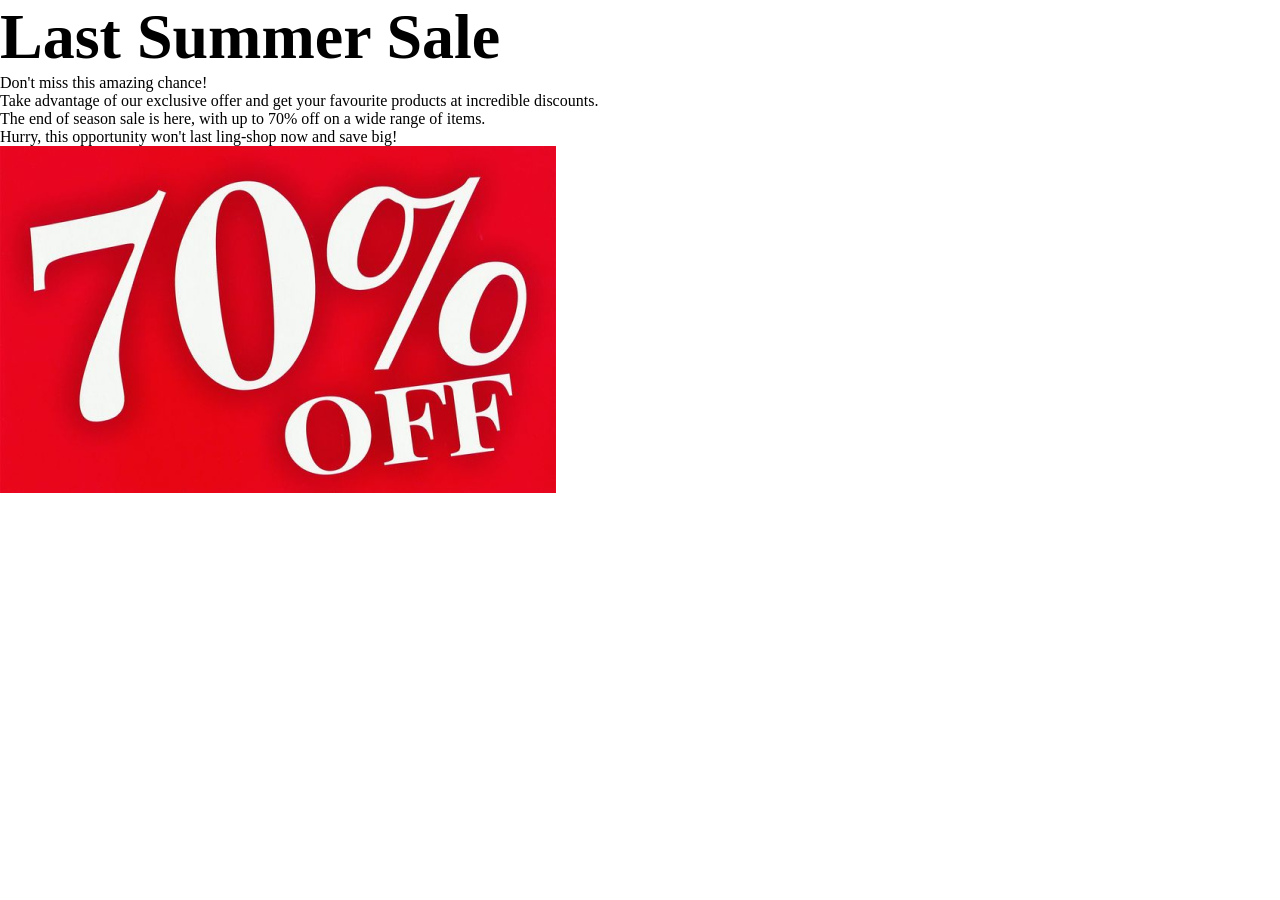
<file: index.html/index.html>
<!DOCTYPE html>
<html lang="en">

<head>
	<meta charset="UTF-8" />
	<meta name="description" content="The end of season sale is here, with up to 70% off on a wide range of items." />
	<meta name="author" content="alex Dularidze" />
	<meta property="og:description" content="The end of season sale is here, with up to 70% off on a wide range of items." />
	<meta property="og:image" content="../icons/icon.svg" />
	<meta property="og:title" content="Last Summer Sale" />
	<link rel="icon" href="../icons/icon.svg" />
	<link rel="stylesheet" href="../stylesheet/stylesheet.css" />
	<title>
		Last Summer Sale
	</title>
</head>

<body>
	<header>
		<div>
			<h1>Last Summer Sale</h1>
		</div>
	</header>
	<main>
		<div id="firstDiv">
			<p id="firstParagraph">Don't miss this amazing chance!</p>
		</div>
		<div id="secondDiv">
			<p id="secondParagraph">Take advantage of our exclusive offer and get
				your favourite products at incredible discounts.</p>
		</div>
		<div id="thirdDiv">
			<p id="thirdParagraph">The end of season sale is here, with up to
				<span>70%</span> off on a wide range of items.
			</p>
		</div>
		<div id="fourthDiv">
			<p id="fourthParagraph">Hurry, this opportunity won't last ling-shop now and save big!</p>
		</div>
		<div id="mainImage">
			<img src="../images/image0.png" alt="70 percentage off" title="70% off" width="556" height="347" />
		</div>
	</main>
</body>

</html>
</file>
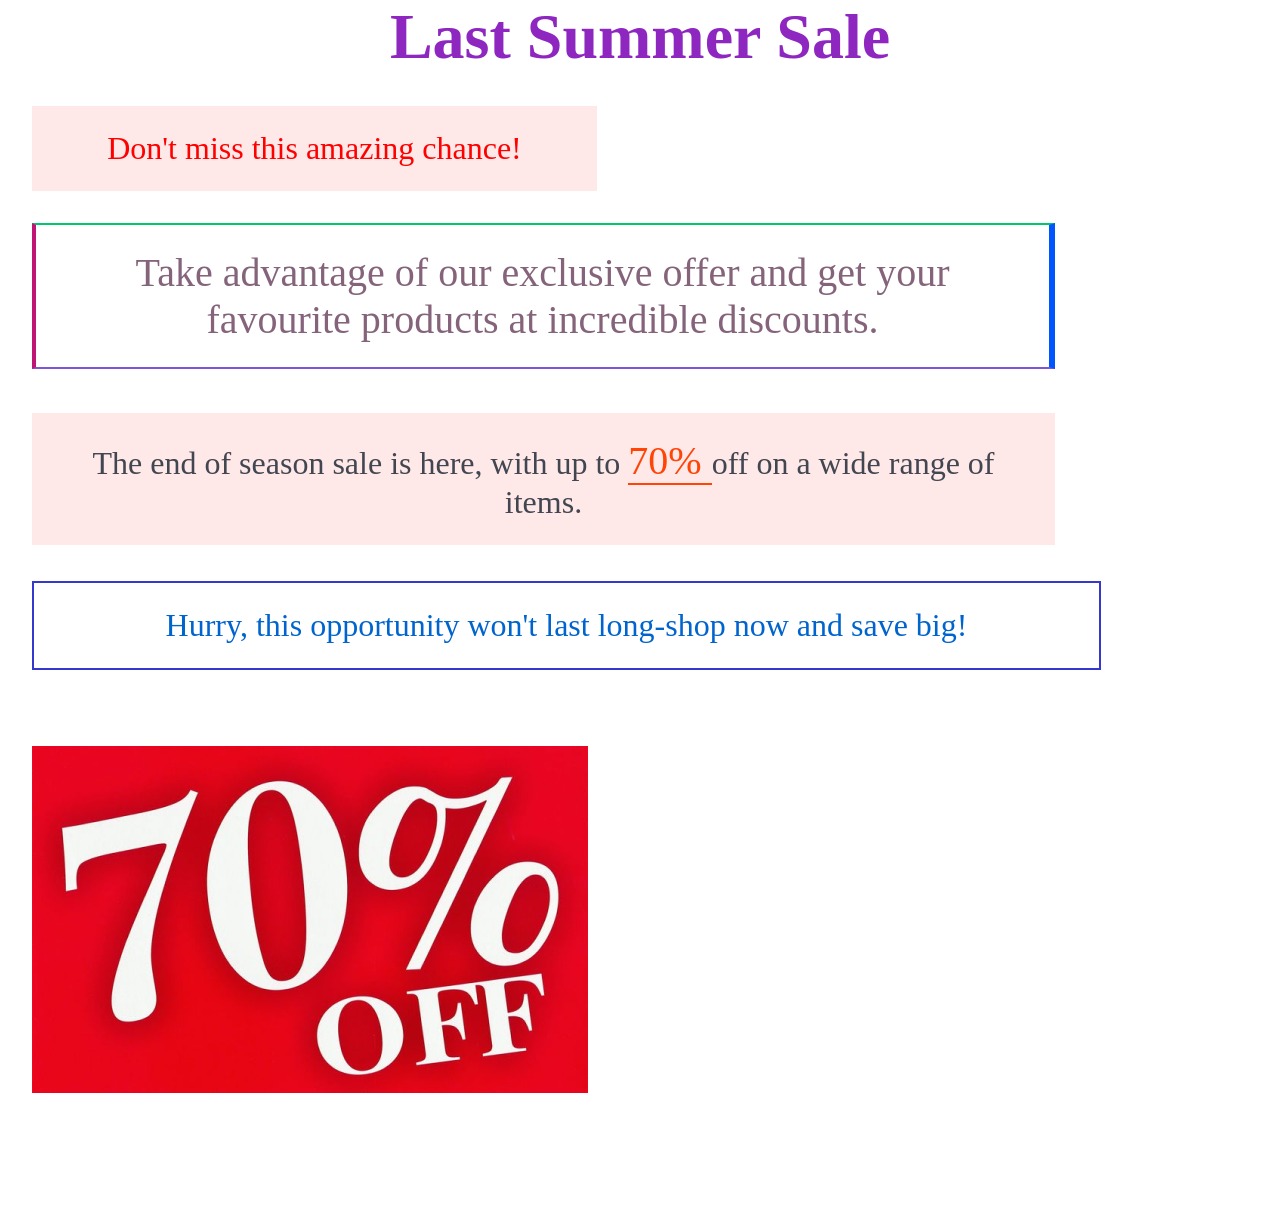
<file: indexhtml/index.html>
<!DOCTYPE html>
<html lang="en">

<head>
	<meta charset="UTF-8" />
	<meta name="description" content="The end of season sale is here, with up to 70% off on a wide range of items." />
	<meta name="author" content="alex Dularidze" />
	<meta property="og:description"
		content="The end of season sale is here, with up to 70% off on a wide range of items." />
	<meta property="og:image" content="../icons/icon.svg" />
	<meta property="og:title" content="Last Summer Sale" />
	<link rel="icon" href="../icons/icon.svg" />
	<link rel="stylesheet" href="../stylesheet/stylesheet.css" />
	<title>
		Last Summer Sale
	</title>
</head>

<body>
	<header id="headerBox">
		<h1>Last Summer Sale</h1>
	</header>
	<main>
		<div id="firstBox">
			<span>Don't miss this amazing chance!</span>
		</div>
		<div id="secondBox">
			<span>
				Take advantage of our exclusive offer and get
				your favourite products at incredible discounts.
			</span>
		</div>
		<div id="thirdBox">
			<span>
				The end of season sale is here, with up to
				<span id="offNum">
					70%
				</span>
				off on a wide range of items.
			</span>
		</div>
		<div id="fourthBox">
			<span>
				Hurry, this opportunity won't last
				long-shop now and save big!
			</span>
		</div>
		<div id="fifthBox">
			<img id="salesImage" 
			src="../images/image0.png" 
			alt="70 percentage off" title="70% off" />
		</div>
	</main>
</body>

</html>
</file>
<file: stylesheet/stylesheet.css>
* {
	margin: 0 auto;
	padding: 0;
	box-sizing: border-box;
}

#headerBox {
	text-align: center;
	color: #8E26C0;
}

h1 {
	font-size: 64px;
}

#firstBox {
	background-color: #FFE8E8;
	width: 565px;
	margin: 32px;
	padding: 24px 40px;
	text-align: center;
	color: #FF0000;
	font-size: 32px;
}

#secondBox {
	width: 1023px;
	margin: 32px;
	border-top: 2px solid #00C76E;
	border-right: 6px solid #0055FF;
	border-bottom: 2px solid #7F56D9;
	border-left: 4px solid #C11574;
	padding: 24px 40px;
	text-align: center;
	font-size: 40px;
	color: #85647B;
}

#thirdBox {
	width: 1023px;
	margin: 44px 0 36px 32px;
	background-color: #FFE8E8;
	text-align: center;
	padding: 24px 40px;
	color: #414651;
	font-size: 32px;
}

#offNum {
	font-size: 40px;
	color: #FF4405;
	border-bottom: 2px solid #FF4405;
}

#fourthBox {
	align-items: center;
	width: 1069px;
	margin: 36px 0 76px 32px;
	padding: 24px 40px;
	border: 2px solid #3538CD;
	text-align: center;
	font-size: 32px;
	color: #0064CE;
}

#fifthBox {
	margin: 76px 0 122px 32px;
}

#salesImage {
	width: 556px;
	height: 347px;
}
</file>
